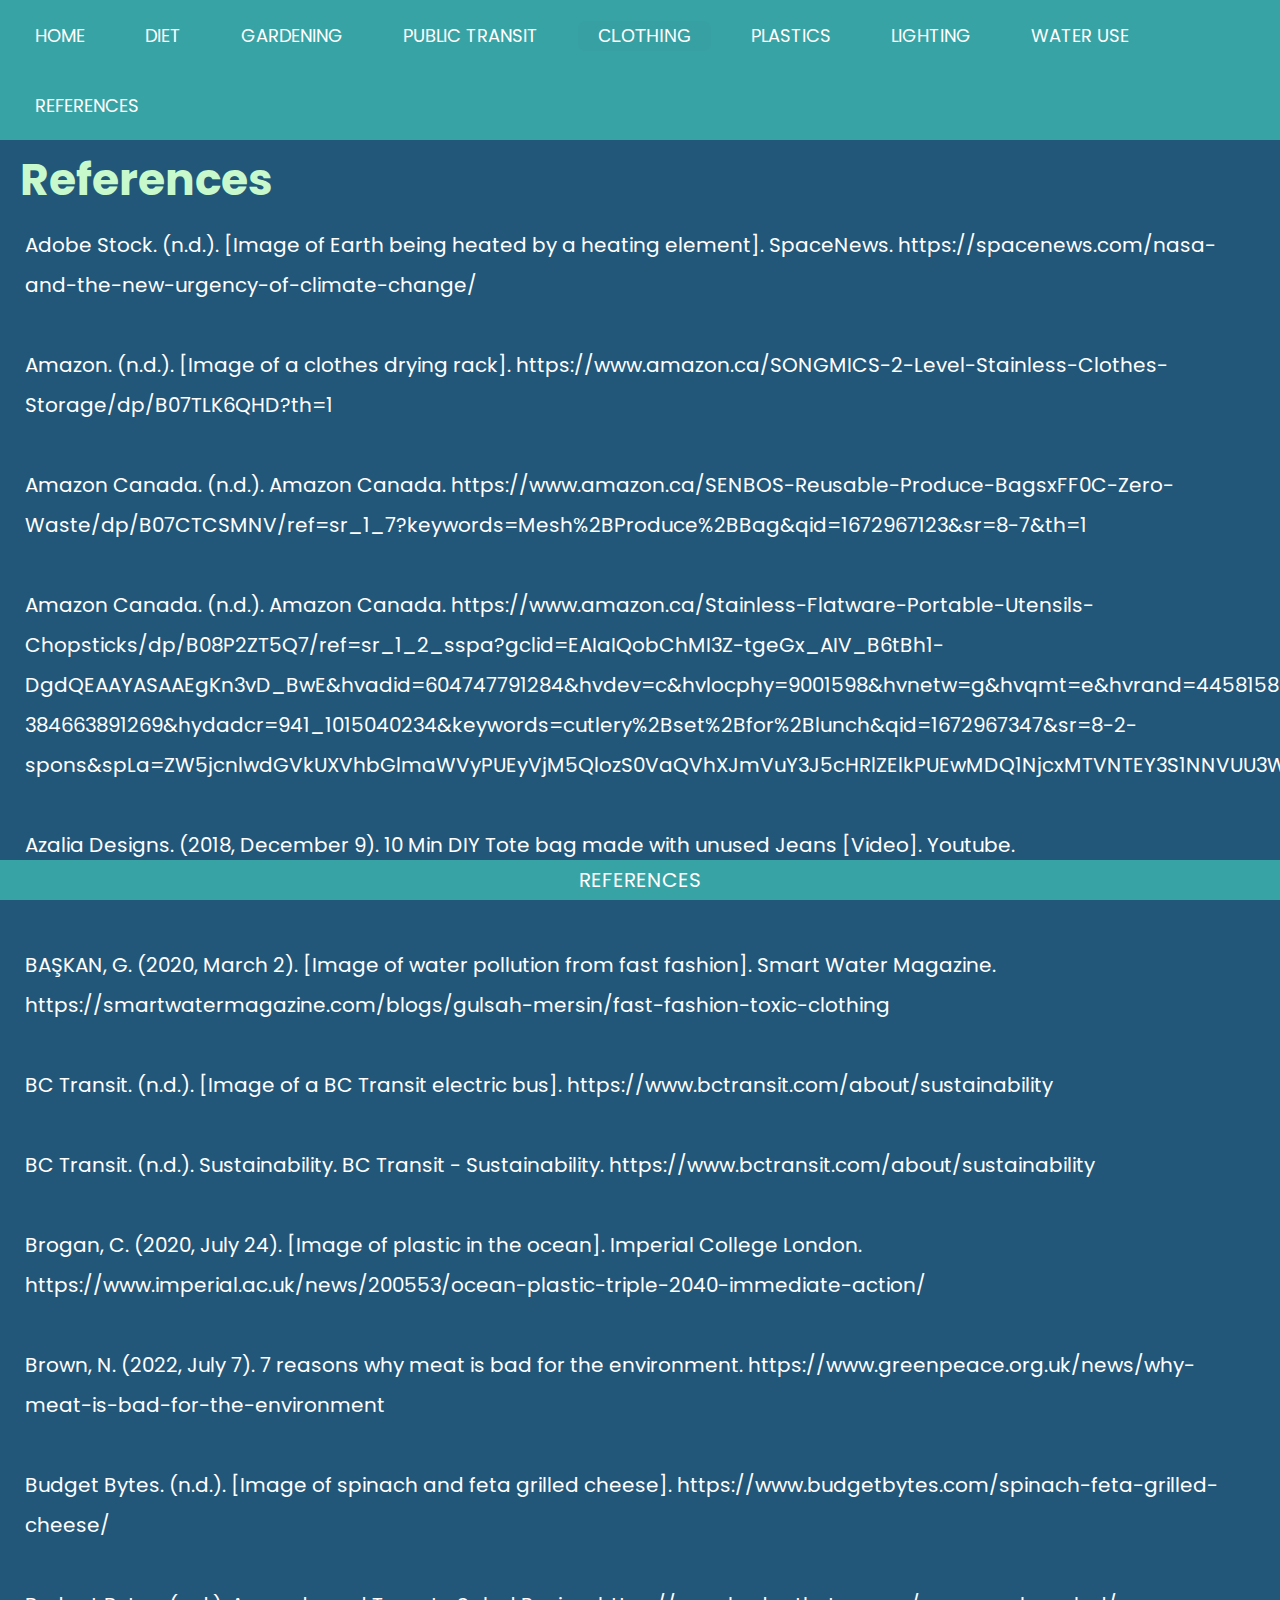
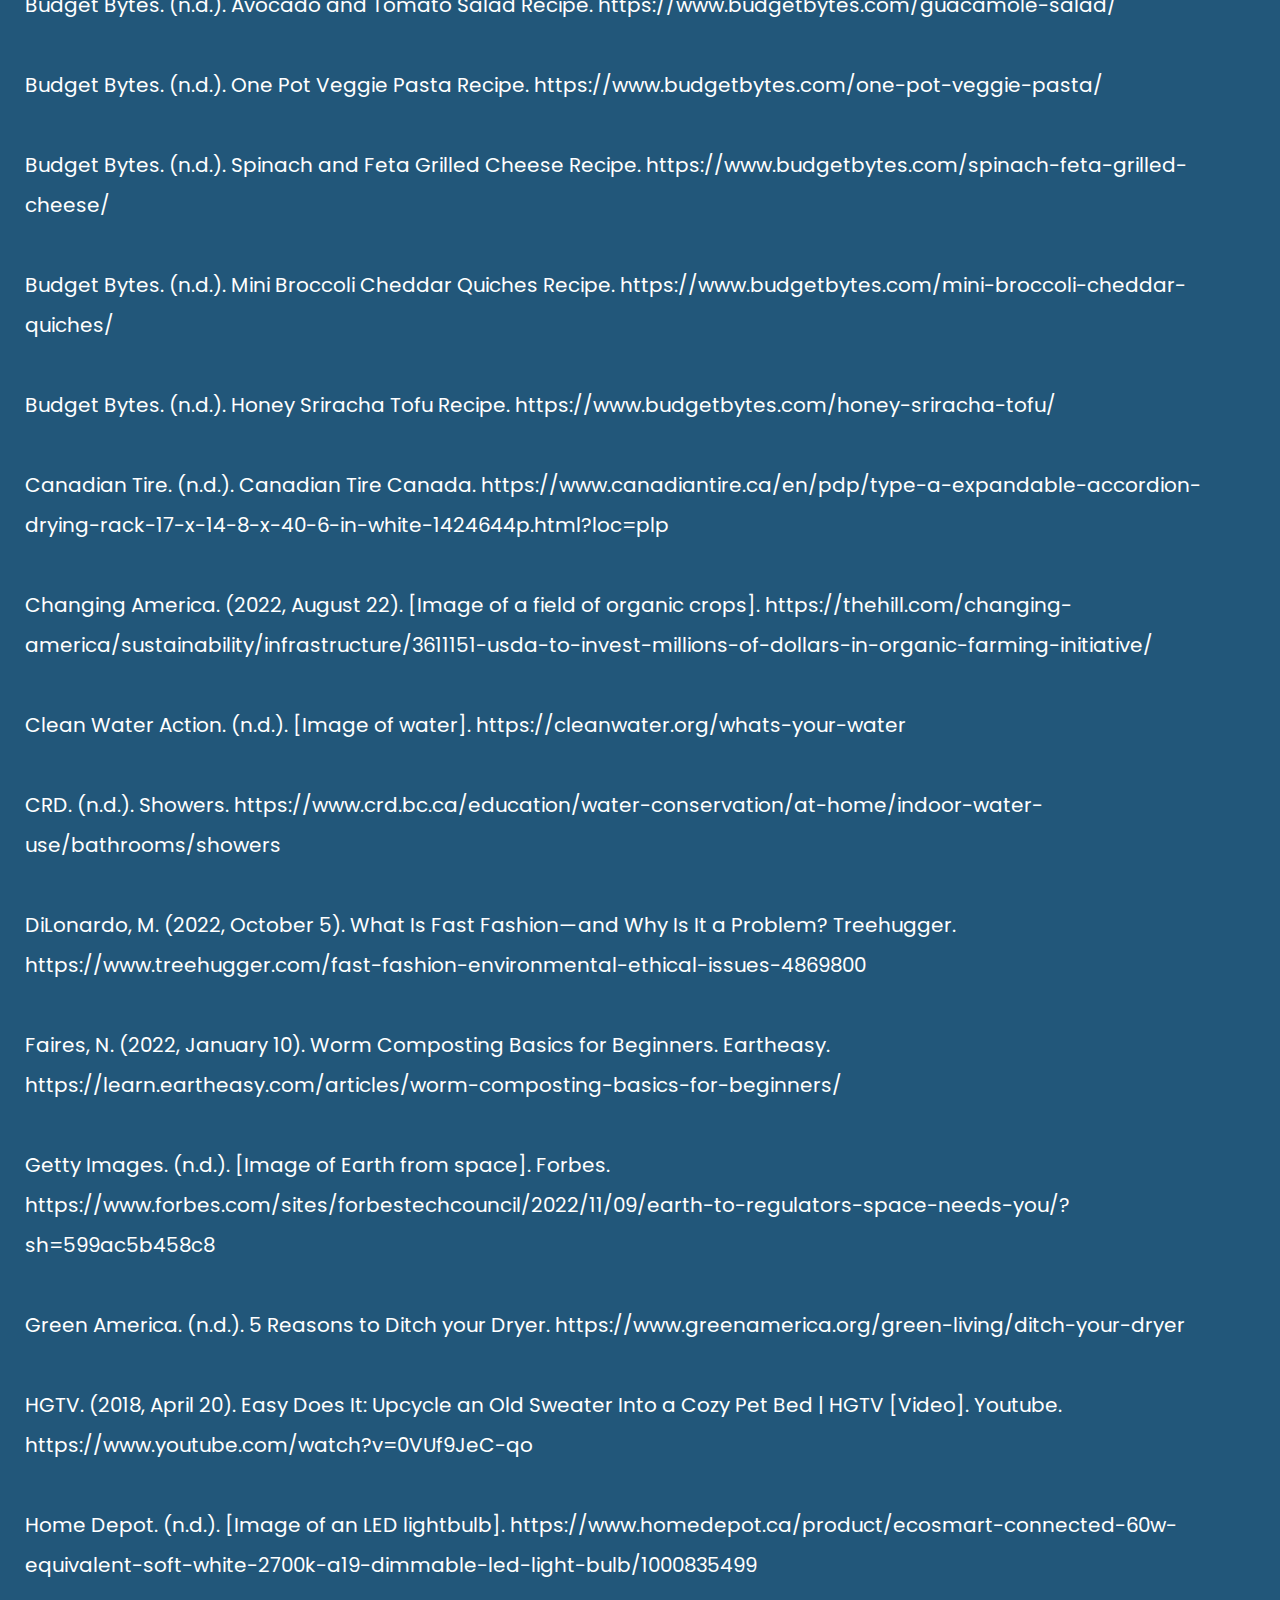
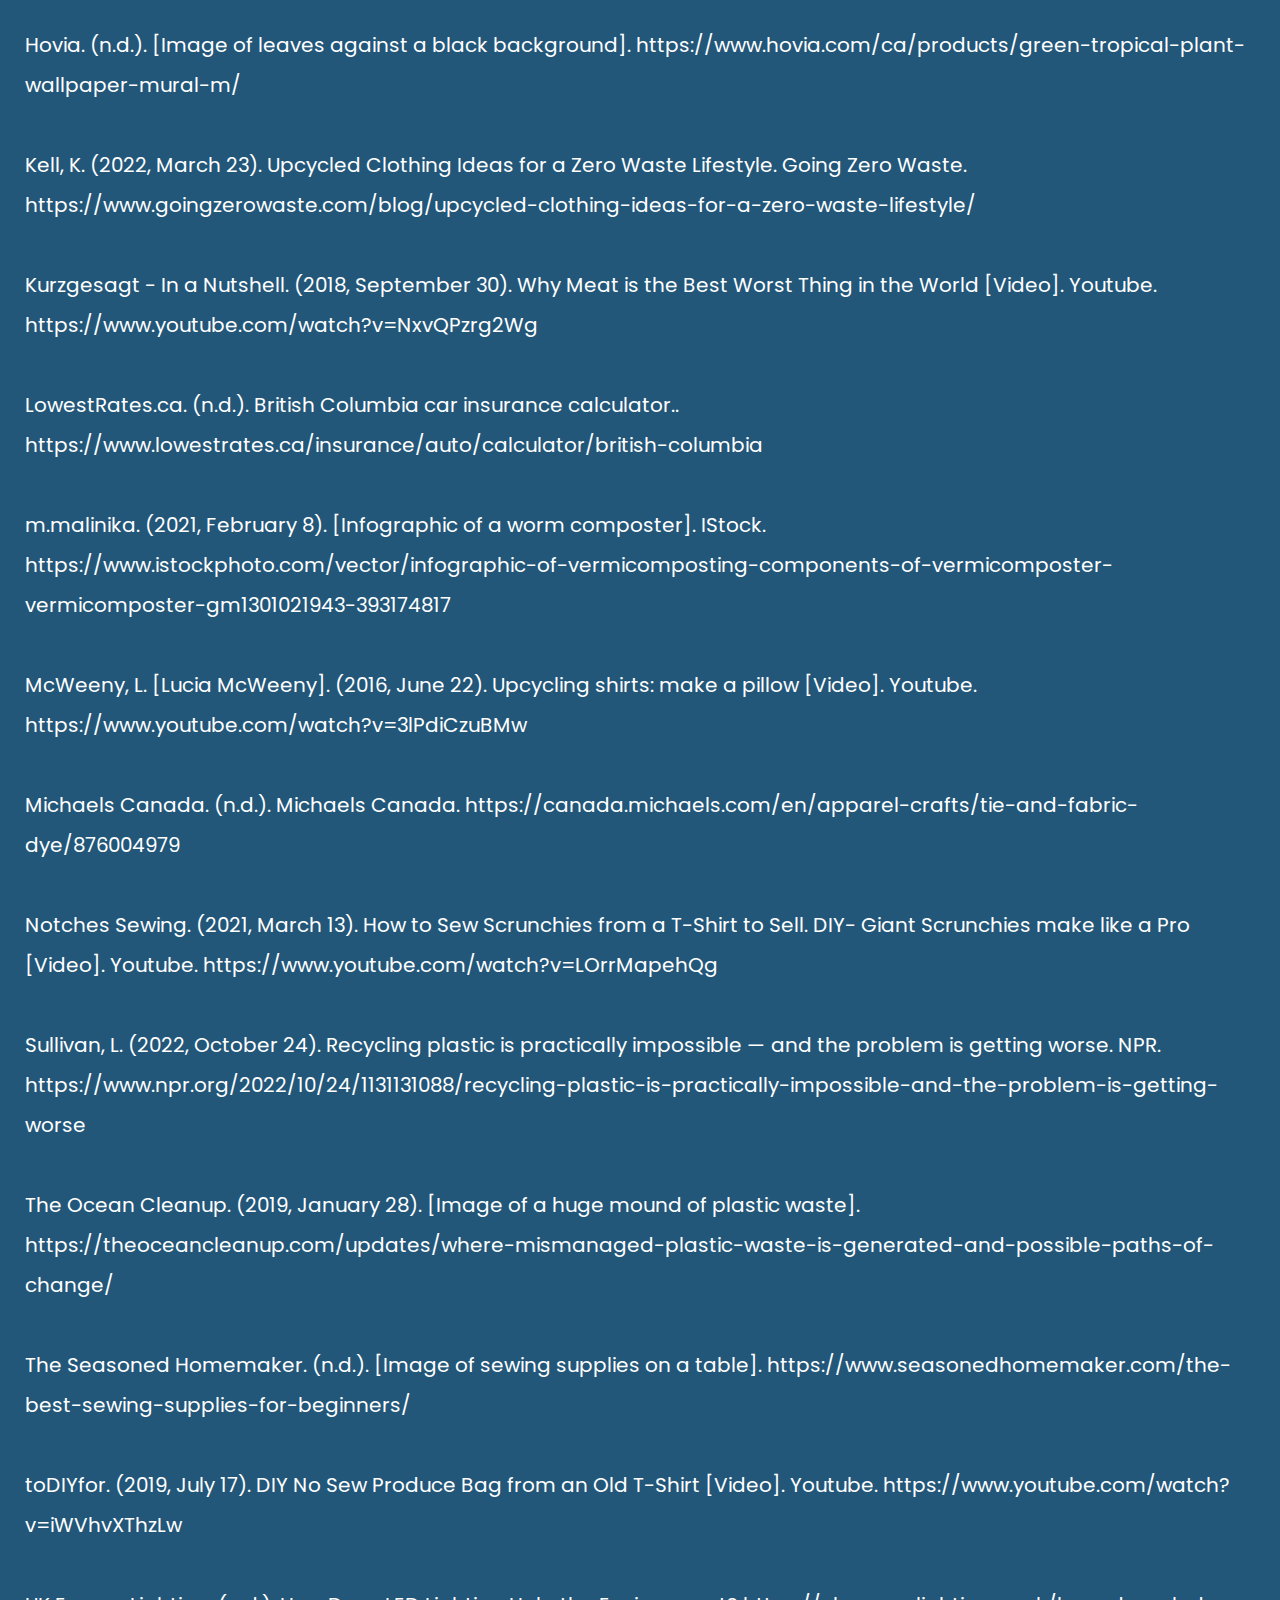
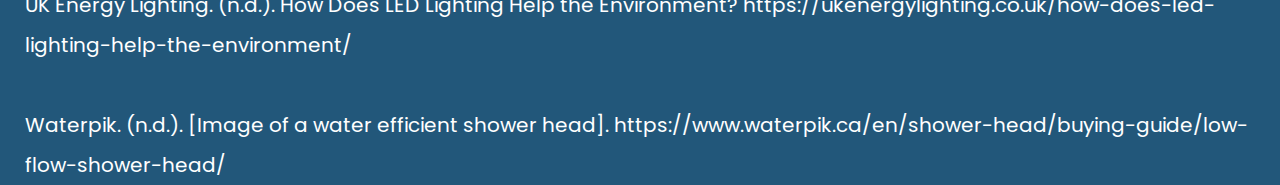
<file: references.html>
<!DOCTYPE html>
  <html lang="en">
  <head>
    <meta charset="utf-8">
    <meta name="viewport" content="width=device-width, initial-scale=1.0">
    <title>References</title>
    <!--Favicon link-->
    <link rel="icon" type="image/x-icon" href="images/earth.png">
    <!--Link to external stylesheet-->
    <link rel="stylesheet" href="styles.css">  
    <!--Google Font Import Links-->
    <link rel="preconnect" href="https://fonts.googleapis.com"> 
    <link rel="preconnect" href="https://fonts.gstatic.com" crossorigin> 
    <link href="https://fonts.googleapis.com/css2?family=Poppins:wght@300&display=swap" rel="stylesheet">
  </head>
  <header>
    <div class="row">
        <ul class="navbar">
          <li><a href="index.html">  HOME  </a></li>
          <li><a href="diet.html">  DIET  </a></li>
          <li><a href="gardening.html">  GARDENING  </a></li>
          <li><a href="transit.html">  PUBLIC TRANSIT  </a></li>
          <li>  
            <div class="dropdown">
            <button class="dropbtn">  CLOTHING  </button>
            <div class="dropdown-content">
              <a href="dryclothes.html">Air drying clothes</a>
              <a href="upcycleclothing.html">Upcycling Clothing</a>
              <a href="buyusedclothes.html">Buying used clothes</a>
            </div>
          </div> 
         </li>
          <li><a href="plastics.html">  PLASTICS  </a></li>
          <li><a href="lights.html">  LIGHTING  </a></li>
          <li><a href="water.html">  WATER USE  </a></li>
          <li><a href="references.html">  REFERENCES  </a></li>
        </ul>
      </div>
  </header>
  <body class="referencespage">
    <h1>References</h1>
    <div id="mainparagraph">
        <p>Adobe Stock. (n.d.). [Image of Earth being heated by a heating element]. SpaceNews. https://spacenews.com/nasa-and-the-new-urgency-of-climate-change/

        <br><br>Amazon. (n.d.). [Image of a clothes drying rack]. https://www.amazon.ca/SONGMICS-2-Level-Stainless-Clothes-Storage/dp/B07TLK6QHD?th=1
          
        <br><br>Amazon Canada. (n.d.). Amazon Canada. https://www.amazon.ca/SENBOS-Reusable-Produce-BagsxFF0C-Zero-Waste/dp/B07CTCSMNV/ref=sr_1_7?keywords=Mesh%2BProduce%2BBag&qid=1672967123&sr=8-7&th=1
          
        <br><br>Amazon Canada. (n.d.). Amazon Canada. https://www.amazon.ca/Stainless-Flatware-Portable-Utensils-Chopsticks/dp/B08P2ZT5Q7/ref=sr_1_2_sspa?gclid=EAIaIQobChMI3Z-tgeGx_AIV_B6tBh1-DgdQEAAYASAAEgKn3vD_BwE&hvadid=604747791284&hvdev=c&hvlocphy=9001598&hvnetw=g&hvqmt=e&hvrand=4458158946075569876&hvtargid=kwd-384663891269&hydadcr=941_1015040234&keywords=cutlery%2Bset%2Bfor%2Blunch&qid=1672967347&sr=8-2-spons&spLa=[base64]&th=1
          
        <br><br>Azalia Designs. (2018, December 9). 10 Min DIY Tote bag made with unused Jeans [Video]. Youtube. https://www.youtube.com/watch?v=Nulpilk4WYw
          
        <br><br>BAŞKAN, G. (2020, March 2). [Image of water pollution from fast fashion]. Smart Water Magazine. https://smartwatermagazine.com/blogs/gulsah-mersin/fast-fashion-toxic-clothing
          
        <br><br>BC Transit. (n.d.). [Image of a BC Transit electric bus]. https://www.bctransit.com/about/sustainability
          
        <br><br>BC Transit. (n.d.). Sustainability. BC Transit - Sustainability. https://www.bctransit.com/about/sustainability
          
        <br><br>Brogan, C. (2020, July 24). [Image of plastic in the ocean]. Imperial College London. https://www.imperial.ac.uk/news/200553/ocean-plastic-triple-2040-immediate-action/
          
        <br><br>Brown, N. (2022, July 7). 7 reasons why meat is bad for the environment. https://www.greenpeace.org.uk/news/why-meat-is-bad-for-the-environment
    
        <br><br>Budget Bytes. (n.d.). [Image of spinach and feta grilled cheese]. https://www.budgetbytes.com/spinach-feta-grilled-cheese/
          
        <br><br>Budget Bytes. (n.d.). Avocado and Tomato Salad Recipe. https://www.budgetbytes.com/guacamole-salad/
          
        <br><br>Budget Bytes. (n.d.). One Pot Veggie Pasta Recipe. https://www.budgetbytes.com/one-pot-veggie-pasta/
          
        <br><br>Budget Bytes. (n.d.). Spinach and Feta Grilled Cheese Recipe. https://www.budgetbytes.com/spinach-feta-grilled-cheese/
          
        <br><br>Budget Bytes. (n.d.). Mini Broccoli Cheddar Quiches Recipe. https://www.budgetbytes.com/mini-broccoli-cheddar-quiches/
          
        <br><br>Budget Bytes. (n.d.). Honey Sriracha Tofu Recipe. https://www.budgetbytes.com/honey-sriracha-tofu/
          
        <br><br>Canadian Tire. (n.d.). Canadian Tire Canada. https://www.canadiantire.ca/en/pdp/type-a-expandable-accordion-drying-rack-17-x-14-8-x-40-6-in-white-1424644p.html?loc=plp
          
        <br><br>Changing America. (2022, August 22). [Image of a field of organic crops]. https://thehill.com/changing-america/sustainability/infrastructure/3611151-usda-to-invest-millions-of-dollars-in-organic-farming-initiative/
          
        <br><br>Clean Water Action. (n.d.). [Image of water]. https://cleanwater.org/whats-your-water
          
        <br><br>CRD. (n.d.). Showers. https://www.crd.bc.ca/education/water-conservation/at-home/indoor-water-use/bathrooms/showers
          
        <br><br>DiLonardo, M. (2022, October 5). What Is Fast Fashion—and Why Is It a Problem? Treehugger. https://www.treehugger.com/fast-fashion-environmental-ethical-issues-4869800
          
        <br><br>Faires, N. (2022, January 10). Worm Composting Basics for Beginners. Eartheasy. https://learn.eartheasy.com/articles/worm-composting-basics-for-beginners/
          
        <br><br>Getty Images. (n.d.). [Image of Earth from space]. Forbes. https://www.forbes.com/sites/forbestechcouncil/2022/11/09/earth-to-regulators-space-needs-you/?sh=599ac5b458c8
          
        <br><br>Green America. (n.d.). 5 Reasons to Ditch your Dryer. https://www.greenamerica.org/green-living/ditch-your-dryer
          
        <br><br>HGTV. (2018, April 20). Easy Does It: Upcycle an Old Sweater Into a Cozy Pet Bed | HGTV [Video]. Youtube. https://www.youtube.com/watch?v=0VUf9JeC-qo
          
        <br><br>Home Depot. (n.d.). [Image of an LED lightbulb]. https://www.homedepot.ca/product/ecosmart-connected-60w-equivalent-soft-white-2700k-a19-dimmable-led-light-bulb/1000835499
          
        <br><br>Hovia. (n.d.). [Image of leaves against a black background]. https://www.hovia.com/ca/products/green-tropical-plant-wallpaper-mural-m/
          
        <br><br>Kell, K. (2022, March 23). Upcycled Clothing Ideas for a Zero Waste Lifestyle. Going Zero Waste. https://www.goingzerowaste.com/blog/upcycled-clothing-ideas-for-a-zero-waste-lifestyle/
          
        <br><br>Kurzgesagt - In a Nutshell. (2018, September 30). Why Meat is the Best Worst Thing in the World [Video]. Youtube. https://www.youtube.com/watch?v=NxvQPzrg2Wg
          
        <br><br>LowestRates.ca. (n.d.). British Columbia car insurance calculator.. https://www.lowestrates.ca/insurance/auto/calculator/british-columbia
          
        <br><br>m.malinika. (2021, February 8). [Infographic of a worm composter]. IStock. https://www.istockphoto.com/vector/infographic-of-vermicomposting-components-of-vermicomposter-vermicomposter-gm1301021943-393174817
          
        <br><br>McWeeny, L. [Lucia McWeeny]. (2016, June 22). Upcycling shirts: make a pillow [Video]. Youtube. https://www.youtube.com/watch?v=3lPdiCzuBMw
          
        <br><br>Michaels Canada. (n.d.). Michaels Canada. https://canada.michaels.com/en/apparel-crafts/tie-and-fabric-dye/876004979
          
        <br><br>Notches Sewing. (2021, March 13). How to Sew Scrunchies from a T-Shirt to Sell. DIY- Giant Scrunchies make like a Pro [Video]. Youtube. https://www.youtube.com/watch?v=LOrrMapehQg
          
        <br><br>Sullivan, L. (2022, October 24). Recycling plastic is practically impossible — and the problem is getting worse. NPR. https://www.npr.org/2022/10/24/1131131088/recycling-plastic-is-practically-impossible-and-the-problem-is-getting-worse
          
        <br><br>The Ocean Cleanup. (2019, January 28). [Image of a huge mound of plastic waste]. https://theoceancleanup.com/updates/where-mismanaged-plastic-waste-is-generated-and-possible-paths-of-change/
          
        <br><br>The Seasoned Homemaker. (n.d.). [Image of sewing supplies on a table]. https://www.seasonedhomemaker.com/the-best-sewing-supplies-for-beginners/
          
        <br><br>toDIYfor. (2019, July 17). DIY No Sew Produce Bag from an Old T-Shirt [Video]. Youtube. https://www.youtube.com/watch?v=iWVhvXThzLw
          
        <br><br>UK Energy Lighting. (n.d.). How Does LED Lighting Help the Environment? https://ukenergylighting.co.uk/how-does-led-lighting-help-the-environment/
          
        <br><br>Waterpik. (n.d.). [Image of a water efficient shower head]. https://www.waterpik.ca/en/shower-head/buying-guide/low-flow-shower-head/
          </p>
    </div>

    <div class="footer">REFERENCES</div>
  </body>

</html>
</file>
<file: styles.css>
/* COLOR LINK
https://coolors.co/palette/22577a-38a3a5-57cc99-80ed99-c7f9cc 
*/
* {
    margin: 0;
    padding: 0;
}
h1{
    font-size: 33pt;
    margin-bottom: 20px;
    margin-left: 20px;
    margin-right: 20px;
    margin-top: 20px;
    color: #C7F9CC;
}
#productlist{
    padding-left: 45px;
}
#cantirelink,
#dietlink,
#wormnumlink,
#productlink{
    color: #57CC99;
    margin: 25px;
    font-size: 18pt;
    font-weight: bold;
    text-decoration: none;
}
#cantirelink:hover,
#dietlink:hover,
#wormnumlink:hover,
#productlink:hover{
    color: #C7F9CC;
}
#upcyclelink{
    color: #57CC99;
    font-weight: bold;
    text-decoration: none;
}
#upcyclelink:hover{
    color: #C7F9CC;
}
p{
    margin: 25px;
}
.usedclothes{
    background-image: linear-gradient(rgba(0,0,0,0.7),rgba(0,0,0,0.7)),url(images/fastfashionbackground.webp);
    font-size: 18pt;
    line-height: 40px;
}
.referencespage{
    background-color: #22577A;
    background-image: none;
    font-size: 15pt;
    line-height: 40px;
}
.home{
    background-image: linear-gradient(rgba(0,0,0,0.5),rgba(0,0,0,0.5)),url(images/backgroundimage.jpeg);
    font-size: 18pt;
    line-height: 40px;
}
.upcycle{
    background-image: linear-gradient(rgba(0,0,0,0.7),rgba(0,0,0,0.7)),url(images/sewingsupplies.jpeg);
    font-size: 18pt;
    line-height: 40px;
}
.lights{
    background-image: linear-gradient(rgba(0,0,0,0.7),rgba(0,0,0,0.7)),url(images/lightbackground1.webp);
    font-size: 18pt;
    line-height: 40px;
}
.garden{
    background-image: linear-gradient(rgba(0,0,0,0.7),rgba(0,0,0,0.7)),url(images/gardenbackground.webp);
    font-size: 18pt;
    line-height: 40px;
}
.plastics{
    background-image: linear-gradient(rgba(0,0,0,0.7),rgba(0,0,0,0.7)),url(images/plasticwastebackground.jpeg);
    font-size: 18pt;
    line-height: 40px;
}
.diet{
    background-image: linear-gradient(rgba(0,0,0,0.7),rgba(0,0,0,0.7)),url(images/farmbackground.webp);
    font-size: 17pt;
    line-height: 37px;
}
.water{
    background-image: linear-gradient(rgba(0,0,0,0.7),rgba(0,0,0,0.7)),url(images/waterbackground.jpeg);
    font-size: 18pt;
    line-height: 40px;
}
.dryclothes{
    background-image: linear-gradient(rgba(0,0,0,0.7),rgba(0,0,0,0.7)),url(images/clouds.jpeg);
    font-size: 18pt;
    line-height: 40px;
}
.transit{
    background-image: linear-gradient(rgba(0,0,0,0.7),rgba(0,0,0,0.7)),url(images/roadbackground.webp);
    font-size: 18pt;
    line-height: 40px;
}
body{
    font-family: 'Poppins', sans-serif;
    background-image: linear-gradient(rgba(0,0,0,0.5),rgba(0,0,0,0.5)),url(images/backgroundimage.jpeg);
    height: 100vh;
    background-size: cover;
    background-position: center;
    color: #FFFFFF;
}
#mainimg{
    float: right;
    height: 300px;
    margin-top: 5px;
    margin-left: 30px;
    margin-bottom: 5px;
    margin-right: 30px;
    border: 6px solid #38A3A5;
}
.navbar{
    list-style: none;
    background-color: #38A3A5;
}
.navbar li{
    display: inline-block;
    margin-top: 15px;
    margin-bottom: 15px;
    margin-left: 15px;
}
.navbar li a{
    color: #FFFFFF;
    text-decoration: none;
    padding: 5px 20px;
    font-size: 18px;
    border-radius: 7px;
    line-height: 20px;
}
.navbar li a:hover{
    transition: all 0.4s ease-in;
    background-color: #C7F9CC;
    color: #000000;
}
.footer {
    position: fixed;
    bottom: 0;
    width: 100%;
    text-align: center;
    background-color: #38A3A5;
}
/* Clothing Dropdown Menu */
.dropbtn {
    text-decoration: none;
    padding: 5px 20px;
    font-size: 18px;
    background-color: rgba(34, 87, 122, 0.03);
    color: #FFFFFF;
    border: none;
    border-radius: 7px;
    line-height: 20px;
}
.dropdown {
    position: relative;
    display: inline-block;
}
.dropdown-content {
    display: none;
    position: absolute;
    background-color: #38A3A5;
    min-width: 160px;
    z-index: 1;
}
.dropdown-content a {
    color: #000000;
    padding: 12px 16px;
    text-decoration: none;
    display: block;
}
.dropdown:hover .dropdown-content {
    display: block;
}
.dropdown:hover .dropbtn {
    transition: all 0.4s ease-in;
    background-color: #C7F9CC;
    color: #000000;
}
</file>
